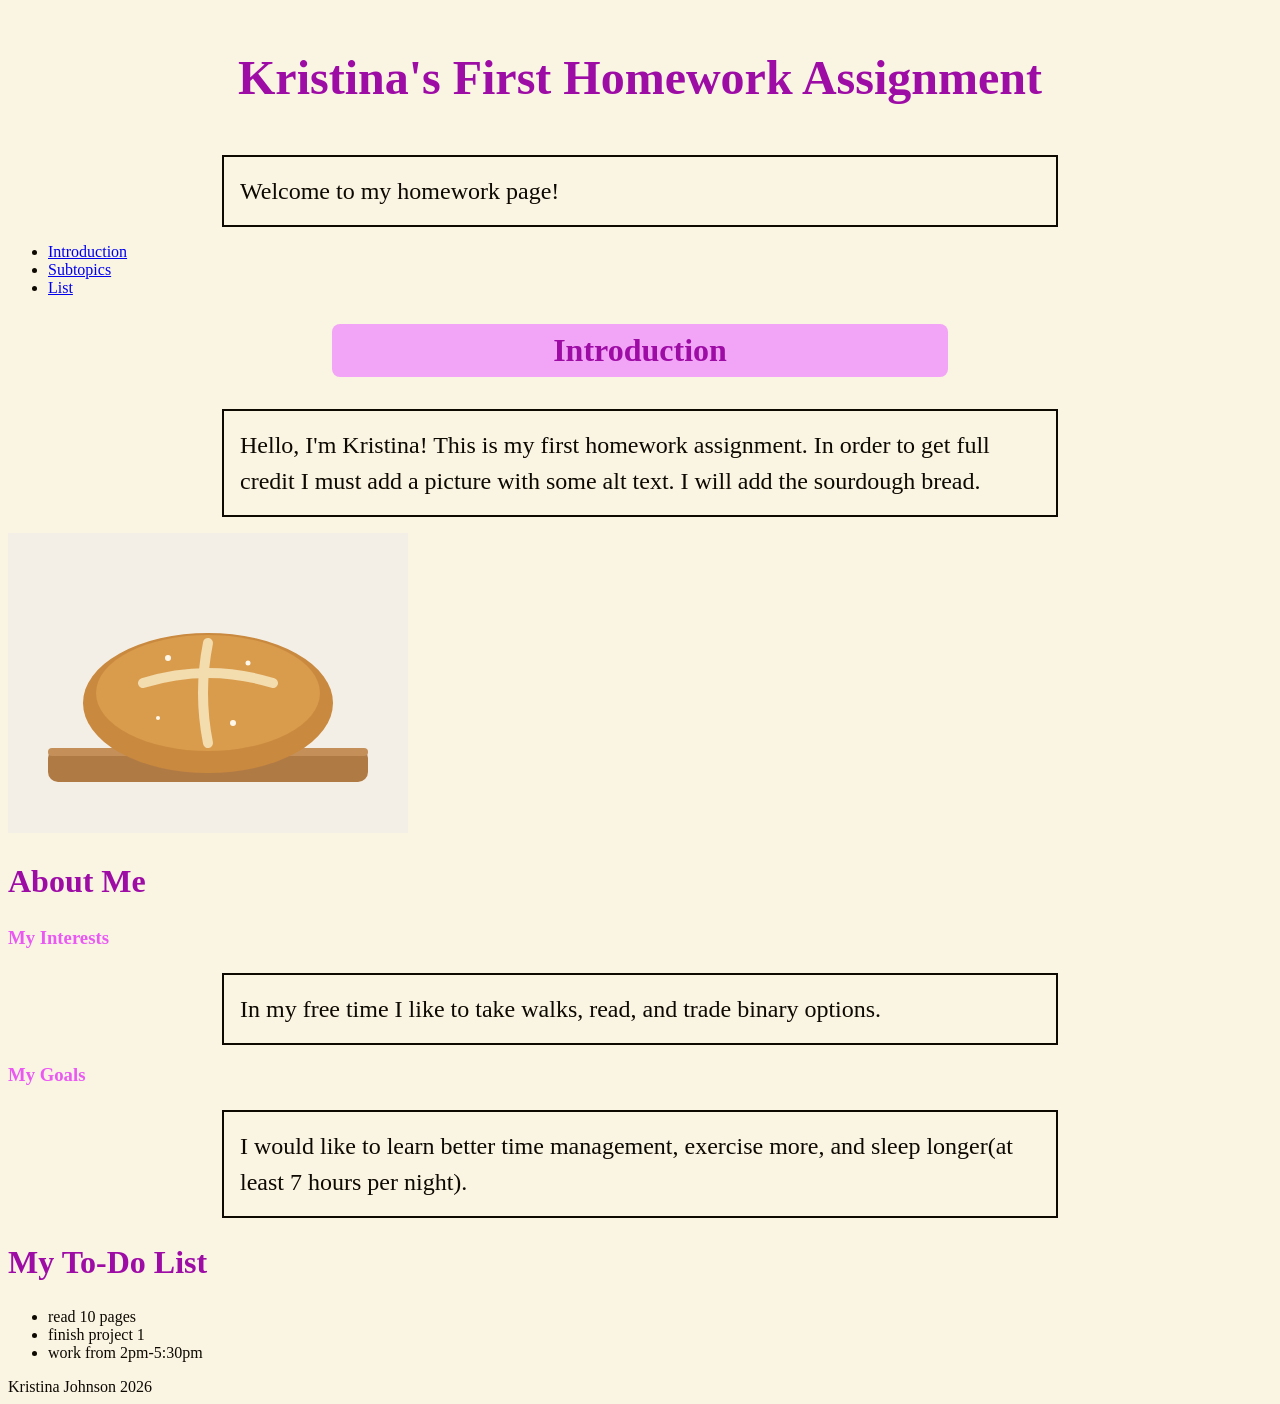
<file: css-homework/index.html>
<!DOCTYPE html>
<!--
  ============================================================
  DEV.140 Homework 1: My First Web Page (Template)
  ============================================================
  This template gives you an OUTLINE. You write the HTML.
  Each comment describes what belongs there and which element
  to consider.

  YOUR PAGE MUST HAVE:
  - At least 5 DIFFERENT semantic elements
    (header, nav, main, section, article, figure, footer, p, ul/ol...)
  - Exactly ONE <h1>, <h2> for sections, <h3> for subsections.
    Never skip a level, and never pick a heading for its size.
  - At least one <img> with DESCRIPTIVE alt text
  - At least one <ul> or <ol> used for real list content
  - A descriptive <title>
  No CSS this week. Structure and meaning only.
  ============================================================
-->
<html lang="en">

<head>
    <meta charset="UTF-8">
    <meta name="viewport" content="width=device-width, initial-scale=1.0">
    <link rel="stylesheet" href="./style.css">
    <!-- TODO: Add a <title> that describes YOUR page.
         "Document" or "Home" is not descriptive. -->
         <title>Kristina's First Homework Assignment</title>
</head>

<body>
    <!-- ===== PAGE HEADER =====
         Which element holds introductory content for a page?
         Inside it:
         - The page's ONE main heading (your name or topic)
         - Optional: a short tagline paragraph
         - A navigation menu: which element wraps navigation links?
           Hint: a list of links works well here. Use href="#some-id"
           to jump to a section that has id="some-id". -->
<header>
    <h1 id="page-title">Kristina's First Homework Assignment</h1>
    <p>Welcome to my homework page!</p>
    <nav>
        <ul>
            <li><a href="#section1">Introduction</a></li>
            <li><a href="#section2">Subtopics</a></li>
            <li><a href="#section3">List</a></li>
        </ul>
    </nav>
</header>

    <!-- ===== MAIN CONTENT =====
         Which element wraps the main, unique content of the page?
         Put ALL of the sections below inside it. -->

    <!-- SECTION 1: Introduction
           - A section heading (which level comes right after h1?)
           - An image of you or your topic. Put the file in the images
             folder. A placeholder is there if you need one:
             sourdough-loaf.svg
             Write alt text that describes what's in the image.
             Bonus: wrap the image in <figure> with a <figcaption>.
           - A paragraph or two introducing yourself or your topic -->
<h2 id="section1" class="content-card">Introduction</h2>
<p>Hello, I'm Kristina! This is my first homework assignment. In order to get full credit I must add a picture with some alt text. I will add the sourdough bread.</p>
<img src="sourdough-loaf.svg" alt="A loaf of sourdough bread" />

    <!-- SECTION 2: Something with subtopics
           (interests, highlights, key facts, projects...)
           - A section heading
           - At least two subtopics, each with its own heading
             (one level below the section heading) and a paragraph.
             Is each subtopic self-contained? Consider <article>. -->
<h2 id="section2">About Me</h2>
<h3>My Interests</h3>
<p>In my free time I like to take walks, read, and trade binary options.</p>
<h3>My Goals</h3>
<p>I would like to learn better time management, exercise more, and sleep longer(at least 7 hours per night).</p>     

    <!-- SECTION 3: A list
           (goals, steps, rankings, favorites, recommendations...)
           - A section heading
           - A list. Does the order matter?
             Yes: use an ordered list.  No: use an unordered list. -->
<h2 id="section3">My To-Do List</h2>
<ul>
    <li>read 10 pages</li>
    <li>finish project 1</li>
    <li>work from 2pm-5:30pm</li>
</ul>

    <!-- OPTIONAL: Add more sections of your own. -->


    <!-- ===== PAGE FOOTER =====
         Which element holds closing info like copyright or credits?
         Include your name and the year. -->
<footer>Kristina Johnson 2026</footer>
</body>

</html>
</file>
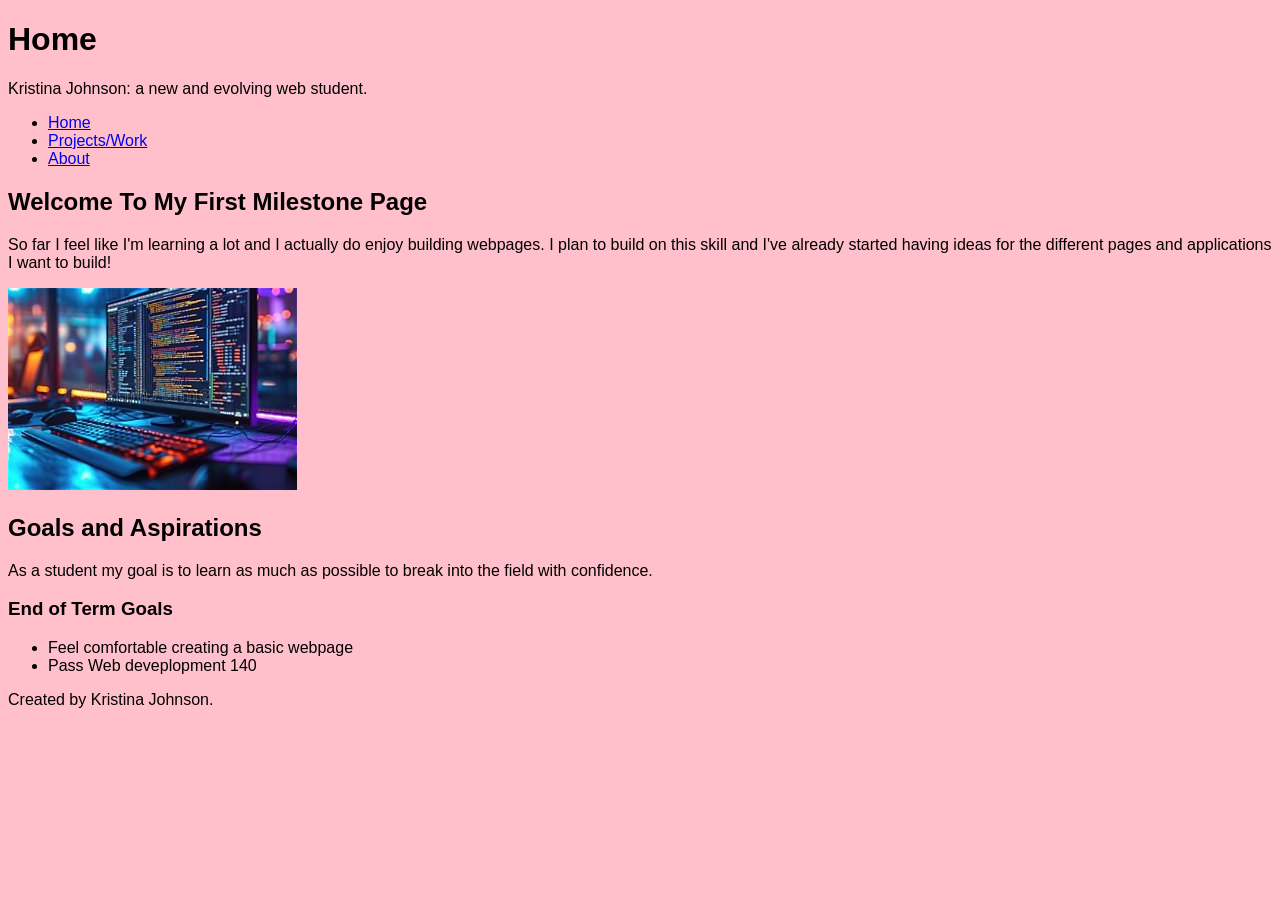
<file: milestone_1/index.html>
<!DOCTYPE html>
<html lang="en">
<head>
<title>Home | Kristina Johnson</title>
</head> 
<body bgcolor="pink">
<font face="Arial">
<header>
<h1>Home</h1>
<p>Kristina Johnson: a new and evolving web student.</p>
<nav>
<ul>
<li><a href="index.html">Home</a></li>
<li><a href="projects.html">Projects/Work</a></li>
<li><a href="about.html">About</a></li>
</ul>
</nav>
</header> 
<main>
<section>
<h2>Welcome To My First Milestone Page</h2>
<p>So far I feel like I'm learning a lot and I actually do enjoy building webpages. I plan to build on this skill and I've already started having ideas for the different pages and applications I want to build!</p>
<img src="index-page.jpg"
alt="A photo of a computer screen with code on it."> 
</section> 
<section>
<h2>Goals and Aspirations</h2> 
<p>As a student my goal is to learn as much as possible to break into the field with confidence.</p>
<h3>End of Term Goals</h3>
<ul>
<li>Feel comfortable creating a basic webpage</li> 
<li>Pass Web deveplopment 140</li>
</ul>
</section>
</main>
<footer>Created by Kristina Johnson.</footer>
</body>
</html>
</file>
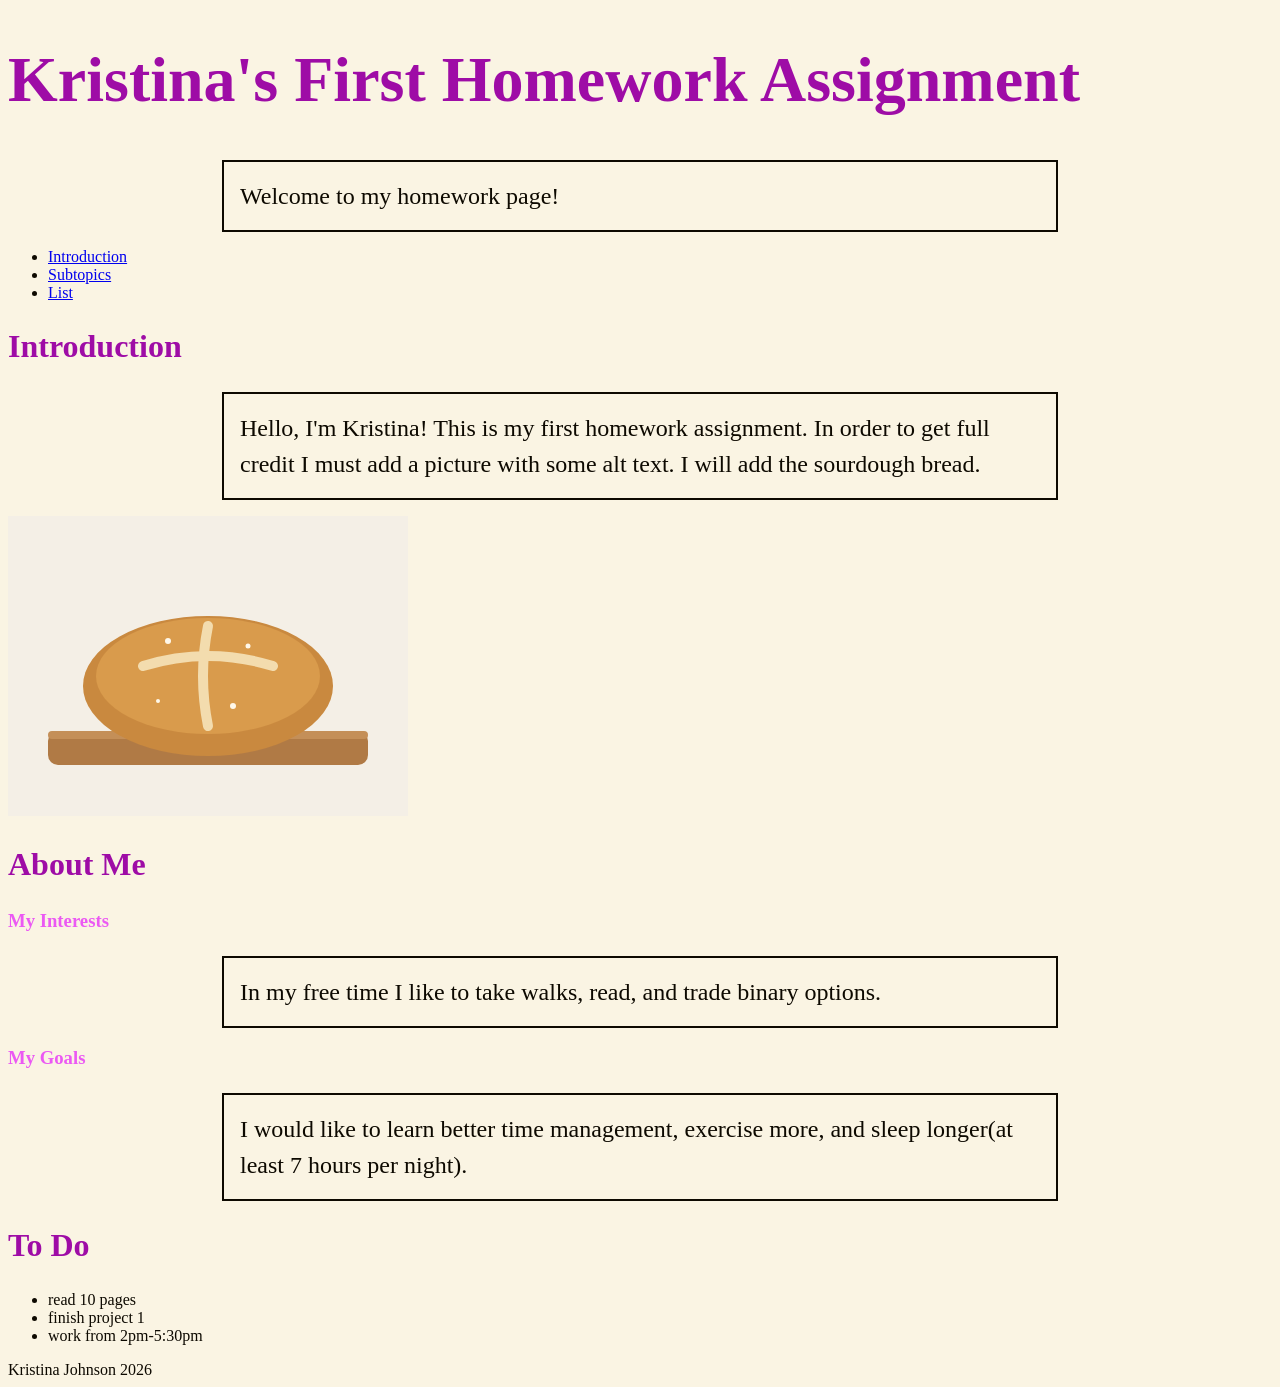
<file: css-homework/index (1).html>
<!DOCTYPE html>
<!--
  ============================================================
  DEV.140 Homework 1: My First Web Page (Template)
  ============================================================
  This template gives you an OUTLINE. You write the HTML.
  Each comment describes what belongs there and which element
  to consider.

  YOUR PAGE MUST HAVE:
  - At least 5 DIFFERENT semantic elements
    (header, nav, main, section, article, figure, footer, p, ul/ol...)
  - Exactly ONE <h1>, <h2> for sections, <h3> for subsections.
    Never skip a level, and never pick a heading for its size.
  - At least one <img> with DESCRIPTIVE alt text
  - At least one <ul> or <ol> used for real list content
  - A descriptive <title>
  No CSS this week. Structure and meaning only.
  ============================================================
-->
<html lang="en">

<head>
    <meta charset="UTF-8">
    <meta name="viewport" content="width=device-width, initial-scale=1.0">
    <link rel="stylesheet" href="./style.css">
    <!-- TODO: Add a <title> that describes YOUR page.
         "Document" or "Home" is not descriptive. -->
         <title>Kristina's First Homework Assignment</title>
</head>

<body>
    <!-- ===== PAGE HEADER =====
         Which element holds introductory content for a page?
         Inside it:
         - The page's ONE main heading (your name or topic)
         - Optional: a short tagline paragraph
         - A navigation menu: which element wraps navigation links?
           Hint: a list of links works well here. Use href="#some-id"
           to jump to a section that has id="some-id". -->
<header>
    <h1>Kristina's First Homework Assignment</h1>
    <p>Welcome to my homework page!</p>
    <nav>
        <ul>
            <li><a href="#section1">Introduction</a></li>
            <li><a href="#section2">Subtopics</a></li>
            <li><a href="#section3">List</a></li>
        </ul>
    </nav>
</header>

    <!-- ===== MAIN CONTENT =====
         Which element wraps the main, unique content of the page?
         Put ALL of the sections below inside it. -->

    <!-- SECTION 1: Introduction
           - A section heading (which level comes right after h1?)
           - An image of you or your topic. Put the file in the images
             folder. A placeholder is there if you need one:
             sourdough-loaf.svg
             Write alt text that describes what's in the image.
             Bonus: wrap the image in <figure> with a <figcaption>.
           - A paragraph or two introducing yourself or your topic -->
<h2 id="section1">Introduction</h2>
<p>Hello, I'm Kristina! This is my first homework assignment. In order to get full credit I must add a picture with some alt text. I will add the sourdough bread.</p>
<img src="sourdough-loaf.svg" alt="A loaf of sourdough bread" />

    <!-- SECTION 2: Something with subtopics
           (interests, highlights, key facts, projects...)
           - A section heading
           - At least two subtopics, each with its own heading
             (one level below the section heading) and a paragraph.
             Is each subtopic self-contained? Consider <article>. -->
<h2 id="section2">About Me</h2>
<h3>My Interests</h3>
<p>In my free time I like to take walks, read, and trade binary options.</p>
<h3>My Goals</h3>
<p>I would like to learn better time management, exercise more, and sleep longer(at least 7 hours per night).</p>     

    <!-- SECTION 3: A list
           (goals, steps, rankings, favorites, recommendations...)
           - A section heading
           - A list. Does the order matter?
             Yes: use an ordered list.  No: use an unordered list. -->
<h2>To Do</h2>
<ul>
    <Li>read 10 pages</Li>
    <li>finish project 1</li>
    <li>work from 2pm-5:30pm</li>
</ul>

    <!-- OPTIONAL: Add more sections of your own. -->


    <!-- ===== PAGE FOOTER =====
         Which element holds closing info like copyright or credits?
         Include your name and the year. -->
<footer>Kristina Johnson 2026</footer>
</body>

</html>
</file>
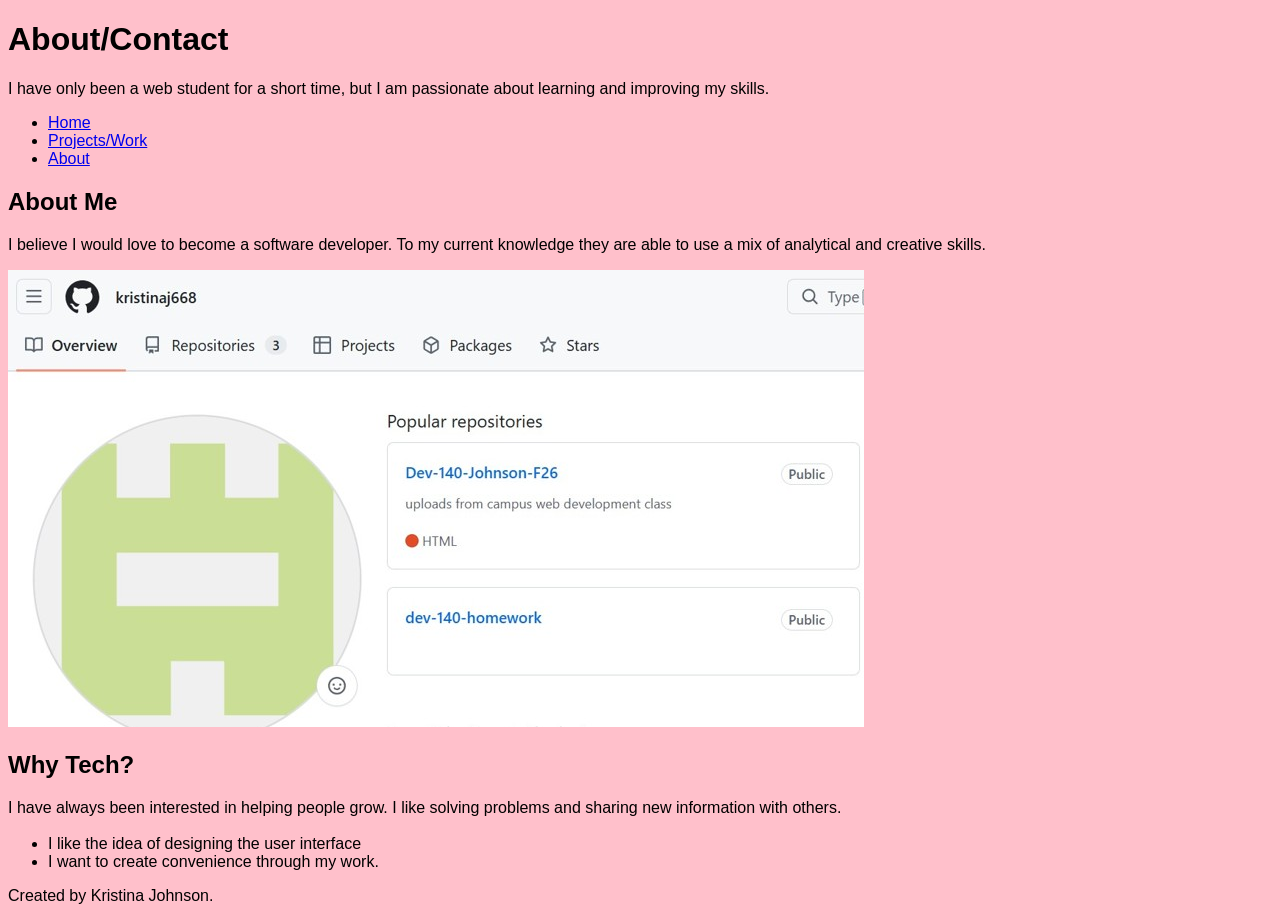
<file: milestone_1/about.html>
<!DOCTYPE html>
<html lang="en">
<head>
<title>About/Contact | Kristina Johnson</title>
</head> 
<body bgcolor="pink">
<font face="Arial">
<header>
<h1>About/Contact</h1>
<p>I have only been a web student for a short time, but I am passionate about learning and improving my skills.</p>
<nav>
<ul>
<li><a href="index.html">Home</a></li>
<li><a href="projects.html">Projects/Work</a></li>
<li><a href="about.html">About</a></li>
</ul>
</nav>
</header> 
<main>
<section>
<h2>About Me</h2>
<p>I believe I would love to become a software developer. To my current knowledge they are able to use a mix of analytical and creative skills.</p>
<img src="about_page.jpg"
alt="A photo of my new github profile." "width=300" "height=200"> 
</section> 
<section>
<h2>Why Tech?</h2> 
<p>I have always been interested in helping people grow. I like solving problems and sharing new information with others.</p>
<h3> </h3>
<ul>
<li>I like the idea of designing the user interface</li> 
<li>I want to create convenience through my work.</li>
</ul>
</section>
</main>
<footer>Created by Kristina Johnson.</footer>
</body>
</html>
</file>
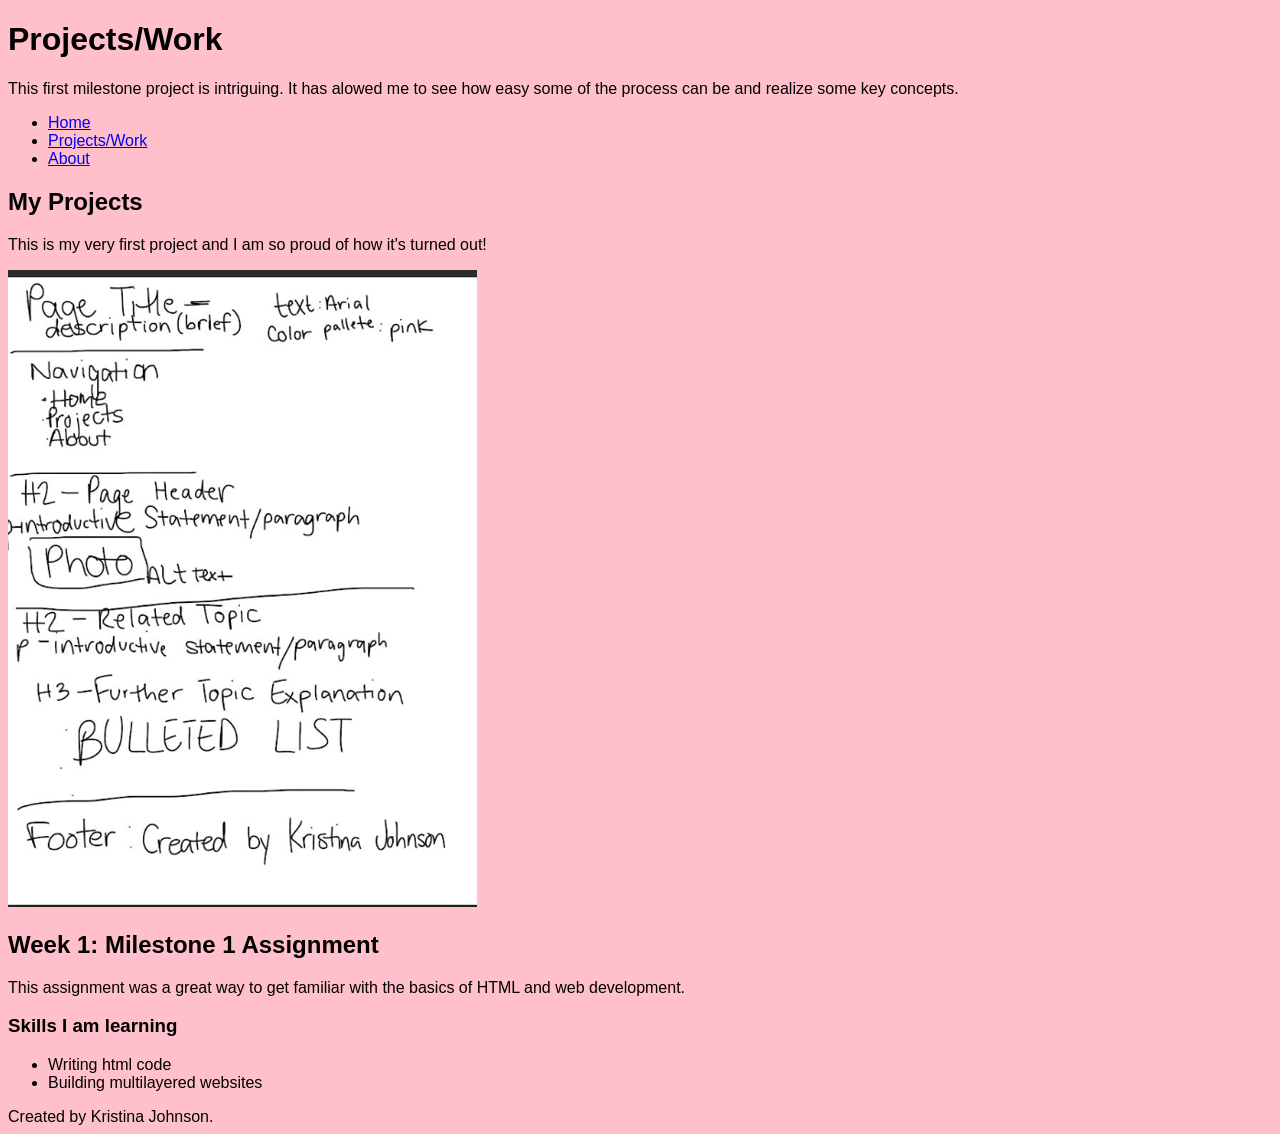
<file: milestone_1/projects.html>
<!DOCTYPE html>
<html lang="en">
<head>
<title>Projects/Work | Kristina Johnson</title>
</head> 
<body bgcolor="pink">
<font face="Arial">
<header>
<h1>Projects/Work</h1>
<p>This first milestone project is intriguing. It has alowed me to see how easy some of the process can be and realize some key concepts.</p>
<nav>
<ul>
<li><a href="index.html">Home</a></li>
<li><a href="projects.html">Projects/Work</a></li>
<li><a href="about.html">About</a></li>
</ul>
</nav>
</header> 
<main>
<section>
<h2>My Projects</h2>
<p>This is my very first project and I am so proud of how it's turned out!</p>
<img src="project-page.png"
alt="My first webpage draft." "width=300" "height=200"> 
</section> 
<section>
<h2>Week 1: Milestone 1 Assignment</h2> 
<p>This assignment was a great way to get familiar with the basics of HTML and web development.</p>
<h3>Skills I am learning</h3>
<ul>
<li>Writing html code</li> 
<li>Building multilayered websites</li>
</ul>
</section>
</main>
<footer>Created by Kristina Johnson.</footer>
</body>
</html>
</file>
<file: css-homework/style.css>
/* ============================================================
   DEV.140 — Discussion 3: Styling with CSS (Starter Template)
   ============================================================
   This file only works once index.html links it:
     <link rel="stylesheet" href="style.css">
   Save and refresh the browser after every change.

   Every rule has the same shape:
     selector {
       property: value;
     }
   ============================================================ */


/* ---------- PART 1: COLORS ----------
   Pick 2-3 colors that go together:
     Background:  #faf4e3
     Text:        #0d0900
     Headings:    ##9e0ca6; #eb59f3;
*/

body {
  background-color: #faf4e3;
  color: #0d0900;
}

h1,
h2 {
  color: #9e0ca6;
}
h3 {
  color:#eb59f3;
}


/* ---------- PART 2: FONT SIZES ----------
   1rem = the browser's default size (usually 16px).
   h1 should be the biggest, then h2.
*/

h1 {
 font-size: 4rem;
}

h2 {
  font-size: 2rem;
}


/* ---------- PART 3: TYPE SELECTOR FOR <p> ----------
   A type selector is just the tag name, without the < >.
   p { } styles EVERY <p> on the page at once.
*/

p {
  font-size: 1.5rem;
  line-height: 1.5;
  margin-bottom: 1rem;
  color: #0d0900;
}

#page-title {
  font-size: 3rem;
  color: #9e0ca6;
  text-align: center;
  margin-bottom: 2rem;
  padding: 1rem;
  border: 2px solid #faf4e3;

}
.content-card {
  background-color: #f2a5f6;
  padding: 0.5rem;
  border-radius: 0.5rem;
  max-width: 600px;
  margin-bottom: 2rem;
  margin-left: auto;
  margin-right: auto;
  text-align: center;
  
}
p{
  color: #0d0900;
  font-size: 1.5rem;
  line-height: 1.5;
  margin-bottom: 1rem;
  margin-left: auto;
  margin-right: auto;
  max-width: 800px;
  padding: 1rem;
  border: 2px solid #0d0900;
}
</file>
